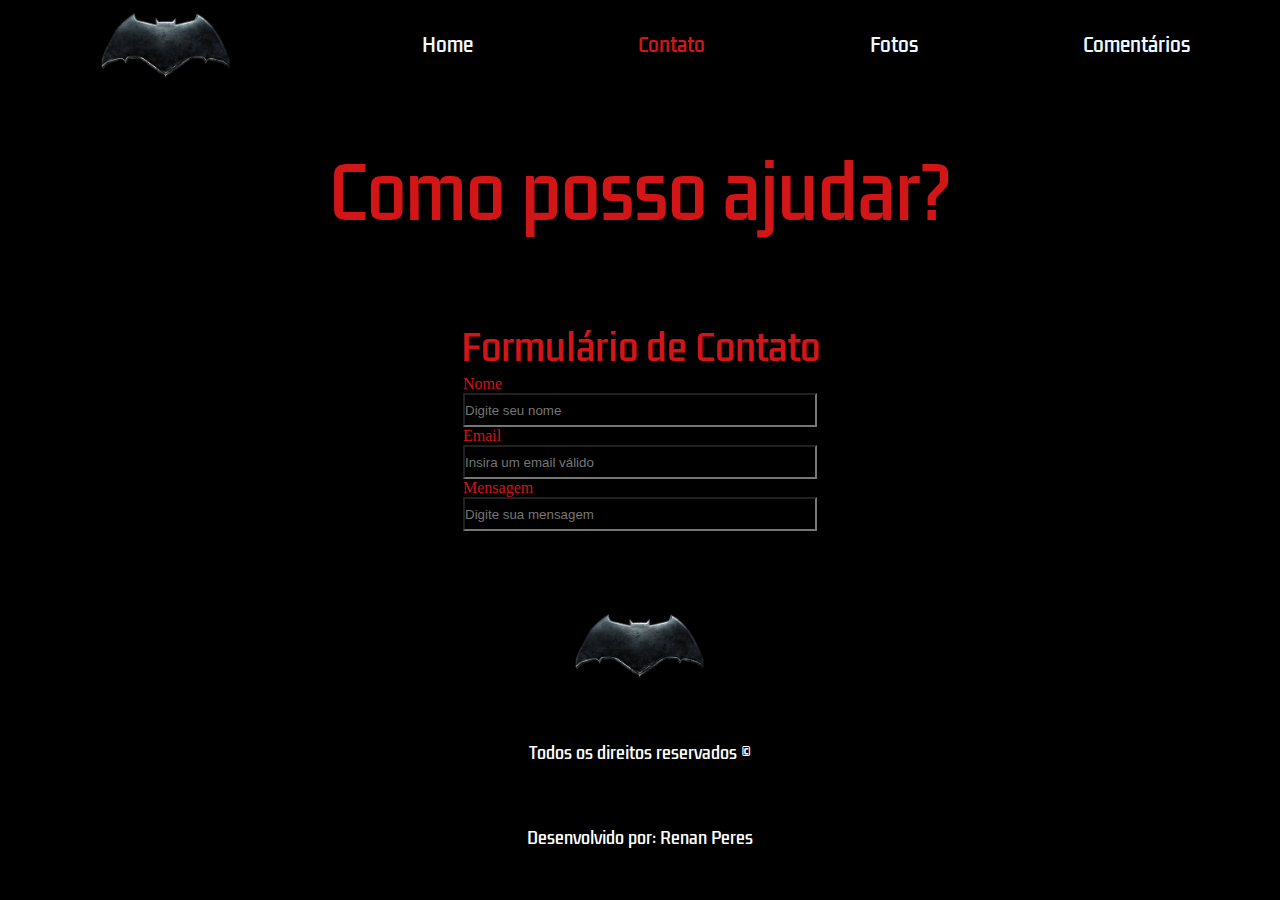
<file: contato.html>
<!DOCTYPE html>
<html lang="en">
<head>
    <meta charset="UTF-8">
    <meta http-equiv="X-UA-Compatible" content="IE=edge">
    <meta name="viewport" content="width=device-width, initial-scale=1.0">
    <title>Document</title>
    <link rel="stylesheet" href="contato.css">
</head>
<body>
    <header>
        <img id="logo" src="./thebatman.jpg" />
        <nav>
            <ul>
                <a href="./index.html">
                    <li>Home</li>
                </a>
                <a href="./contato.html">
                    <li><font color="#D21617">Contato</font></li>
                </a>
                <a href="./fotos.html">
                    <li>Fotos</li>
                </a>
                <a href="./comentários.html">
                    <li>Comentários</li>
                </a>
            </ul>
        </nav>
    </header>

    <div id="title"><p class="title">Como posso ajudar?</p></div>

    <div id="title-form"><p>Formulário de Contato</p></div>
    <div id="form">    
        <form action="contato.html">
            <label for="text">Nome</label>
            <input style="display: block;" id="text" type="text" name="text" placeholder="Digite seu nome"/>

            <label for="email">Email</label>
            <input style="display: block" id="text" type="email" name="email" placeholder="Insira um email válido"/>

            <label for="text">Mensagem</label>
            <input style="display: block;" id="text" type="text" name="text" placeholder="Digite sua mensagem"/>
        </form>
    </div>

    <footer>
        <img style="object-fit: contain;" id="logo" src="./thebatman.jpg"/>
        <span>Todos os direitos reservados ©</span>
        <span>Desenvolvido por: Renan Peres</span>

        <nav class="footer-navigation">
            <ul class="footer-list">
                <a href="./index.html">
                    <li>Home</li>
                </a>
                <a href="./contato.html">
                    <li>Contato</li>
                </a>
                <a href="./fotos.html">
                    <li>Fotos</li>
                </a>
                <a href="./comentários.html">
                    <li>Comentários</li>
                </a>
            </ul>
        </nav>

    </footer>
    
</body>
</html>
</file>
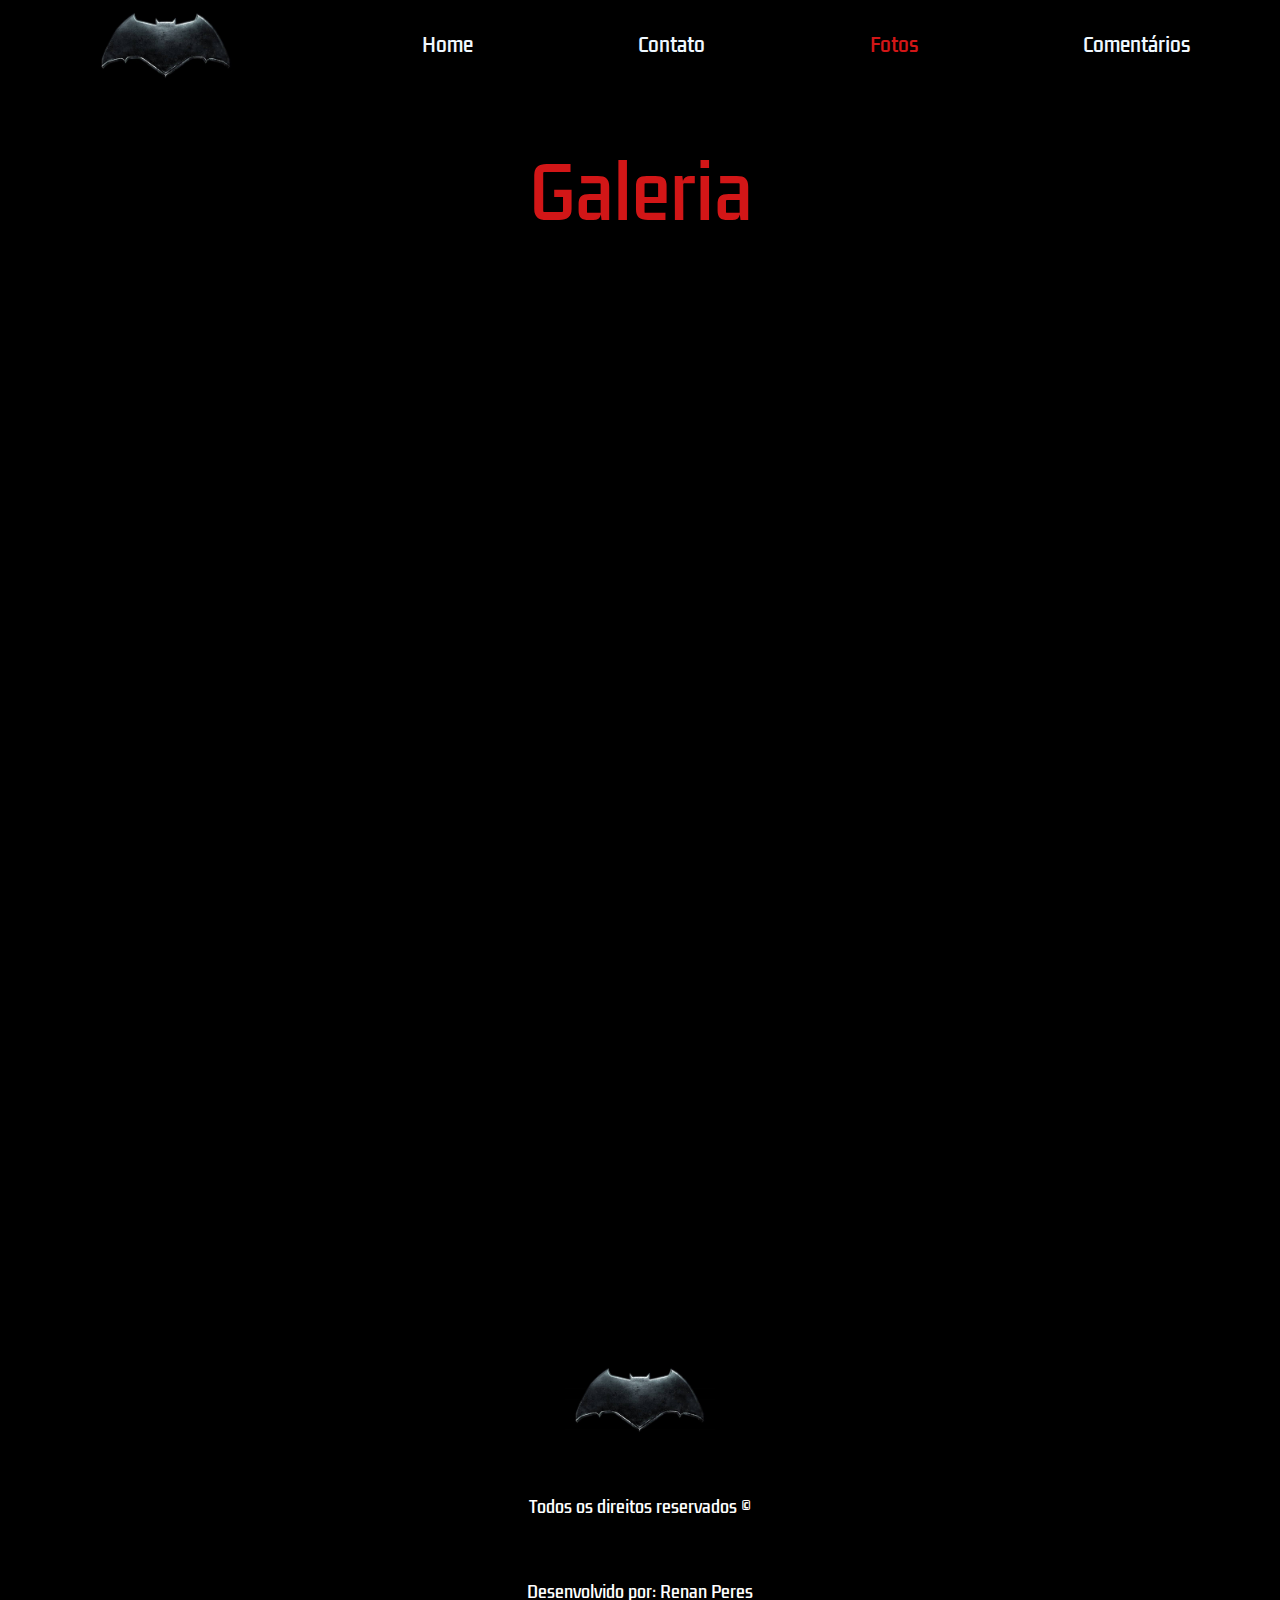
<file: fotos.html>
<!DOCTYPE html>
<html lang="en">
<head>
    <meta charset="UTF-8">
    <meta http-equiv="X-UA-Compatible" content="IE=edge">
    <meta name="viewport" content="width=device-width, initial-scale=1.0">
    <title>Document</title>
    <link rel="stylesheet" href="fotos.css">
</head>
<body>
    <header>
        <img id="logo" src="./thebatman.jpg" />
        <nav>
            <ul>
                <a href="./index.html">
                    <li>Home</li>
                </a>
                <a href="./contato.html">
                    <li>Contato</li>
                </a>
                <a href="./fotos.html">
                    <li><font color="#D21617">Fotos</font></li>
                </a>
                <a href="./comentários.html">
                    <li>Comentários</li>
                </a>
            </ul>
        </nav>
    </header>

    <div class="title"><p class="galeria">Galeria</p></div>

    <div class="img-container">
        <div class="img-content">
            <div class="img foto-1"></div>
            <div class="img foto-2"></div>
            <div class="img foto-3"></div>
            <div class="img foto-4"></div>
            <div class="img foto-5"></div>
            <div class="img foto-6"></div>
            <div class="img foto-7"></div>
            <div class="img foto-8"></div>
            <div class="img foto-9"></div>
        </div>
    </div>

    <footer>
        <img style="object-fit: contain;" id="logo" src="./thebatman.jpg"/>
        <span>Todos os direitos reservados ©</span>
        <span>Desenvolvido por: Renan Peres</span>

        <nav class="footer-navigation">
            <ul class="footer-list">
                <a href="./index.html">
                    <li>Home</li>
                </a>
                <a href="./contato.html">
                    <li>Contato</li>
                </a>
                <a href="./fotos.html">
                    <li>Fotos</li>
                </a>
                <a href="./comentários.html">
                    <li>Comentários</li>
                </a>
            </ul>
        </nav>

    </footer>

</body>
</html>
</file>
<file: contato.css>
@import url('https://fonts.googleapis.com/css2?family=Kdam+Thmor+Pro&display=swap');

* {
    margin: 0;
    padding: 0;
    background-color: black;
    list-style: none;
    text-decoration: none;
}

header {
    height: 90px;
    display: flex;
    justify-content: space-around;
    align-items: center;
}

nav {
    width: 60%;
}

ul {
    display: flex;
    width: 100%;
    justify-content: space-between;
}

li {
    list-style: none;
    color: aliceblue;
    cursor: pointer;
    font-size: 19px;
    transition: .5s;
    font-family: 'Kdam Thmor Pro', sans-serif;
}

li:hover {
    color: #D21617;
}

#logo {
    width: 150px;
    height: auto;
}

#title {
    width: 100%;
    height: 180px;
    font-family: 'Kdam Thmor Pro', sans-serif;
    font-size: 70px;
    margin-top: 50px;
}

.title {
    color: #D21617;
    text-align: center;
}

#title-form {
    width: 100%;
    font-size: 36px;
    font-family: 'Kdam Thmor Pro', sans-serif;
    text-align: center;
    color: #D21617;
}

#form {
    width: 100%;
    display: flex;
    justify-content: center;
    color: #D21617;
}

#text {
    color: aliceblue;
    width: 350px;
    height: 30px;
}

footer {
    height: 300px;
    margin-top: 50px;
    display: flex;
    flex-direction: column;
    align-items: center;
    justify-content: space-around;
}

span {
    color: #fff;
    font-family: 'Kdam Thmor Pro', sans-serif;
}

.footer-navigation {
    display: none;
}

.footer-list {
    display: flex;
    flex-direction: column;
    align-items: center;
}

@media(max-width: 768px) {
    .footer-navigation {
        display: block;
    }

    nav {
        display: none;
    }

    #title {
        height: 110px;
        font-size: 40px;
        margin-top: 35px;
    }
    
    #title-form {
        margin-bottom: 30px;
    }

    #form {
        margin-bottom: 30px;
    }

}
</file>
<file: fotos.css>
@import url('https://fonts.googleapis.com/css2?family=Kdam+Thmor+Pro&display=swap');

* {
    margin: 0;
    padding: 0;
    background-color: black;
    list-style: none;
    text-decoration: none;
}

header {
    height: 90px;
    display: flex;
    justify-content: space-around;
    align-items: center;
}

nav {
    width: 60%;
}

ul {
    display: flex;
    width: 100%;
    justify-content: space-between;
}

li {
    list-style: none;
    color: aliceblue;
    cursor: pointer;
    font-size: 19px;
    transition: .5s;
    font-family: 'Kdam Thmor Pro', sans-serif;
}

li:hover {
    color: #D21617;
}

#logo {
    width: 150px;
    height: auto;
}

.title {
    width: 100%;
    height: 180px;
    font-family: 'Kdam Thmor Pro', sans-serif;
    font-size: 70px;
    margin-top: 50px;
}

.galeria {
    color: #D21617;
    text-align: center;
}

.img-container {
    width: 100%;
    display: flex;
    justify-content: center;
    margin-top: 25px;
}

.img-content {
    width: 90%;
    display: grid;
    grid-template-columns: repeat(3, 3fr);
    row-gap: 20px;
    column-gap: 20px;
}

.img {
    width: 100%;
    height: 300px;
    background-size: cover;
    background-position: 50% 50%;
    border-radius: 50px;
    cursor: pointer;
    transition: 1s;
    display: flex;
    flex-direction: column;
    justify-content: flex-end;
}

.img:hover {
    transform: scale(1.02);
}

.foto-1{
    background-image: url('https://tribunapr.uol.com.br/wp-content/uploads/sites/56/2022/02/28121730/batman-2022-tudo-o-que-precisa-saber-antes-de-ver-o-filme.jpg');
}

.foto-2{
    background-image: url('https://br.web.img3.acsta.net/pictures/22/03/02/19/26/3666027.jpg');
}

.foto-3{
    background-image: url('https://midias.correiobraziliense.com.br/_midias/jpg/2022/01/20/26157815-7354644.jpg');
}

.foto-4{
    background-image: url('https://i0.wp.com/minhavisaodocinema.com.br/wp-content/uploads/2022/03/batman-mvdc-2.jpg?resize=467%2C589&ssl=1');
}

.foto-5{
    background-image: url('https://img.elo7.com.br/product/original/3FBA80F/big-poster-filme-batman-2022-90x60-cm-lo003-poster-nerd.jpg');
}

.foto-6{
    background-image: url('https://uauposters.com.br/media/catalog/product/cache/1/thumbnail/800x930/9df78eab33525d08d6e5fb8d27136e95/2/5/258720220222-uau-posters-the-batman-filmes-1.jpeg.jpg');
}

.foto-7{
    background-image: url('https://media.gq.com.mx/photos/5f4806446e92226af072a87d/3:4/w_1266,h_1688,c_limit/20200824-batman-03.jpg');
}

.foto-8{
    background-image: url('https://otriunvirato.com.br/wp-content/uploads/2022/03/FM0Mg39X0AkBAGh-1024x577.jpg');
}

.foto-9{
    background-image: url('https://img.elo7.com.br/product/original/3FBA80F/big-poster-filme-batman-2022-90x60-cm-lo003-poster-nerd.jpg');
}

footer {
    height: 300px;
    margin-top: 50px;
    display: flex;
    flex-direction: column;
    align-items: center;
    justify-content: space-around;
}

span {
    color: #fff;
    font-family: 'Kdam Thmor Pro', sans-serif;
}

.footer-navigation {
    display: none;
}

.footer-list {
    display: flex;
    flex-direction: column;
    align-items: center;
}

@media(max-width: 768px) {
    .footer-navigation {
        display: block;
    }

    nav {
        display: none;
    }
}
</file>
